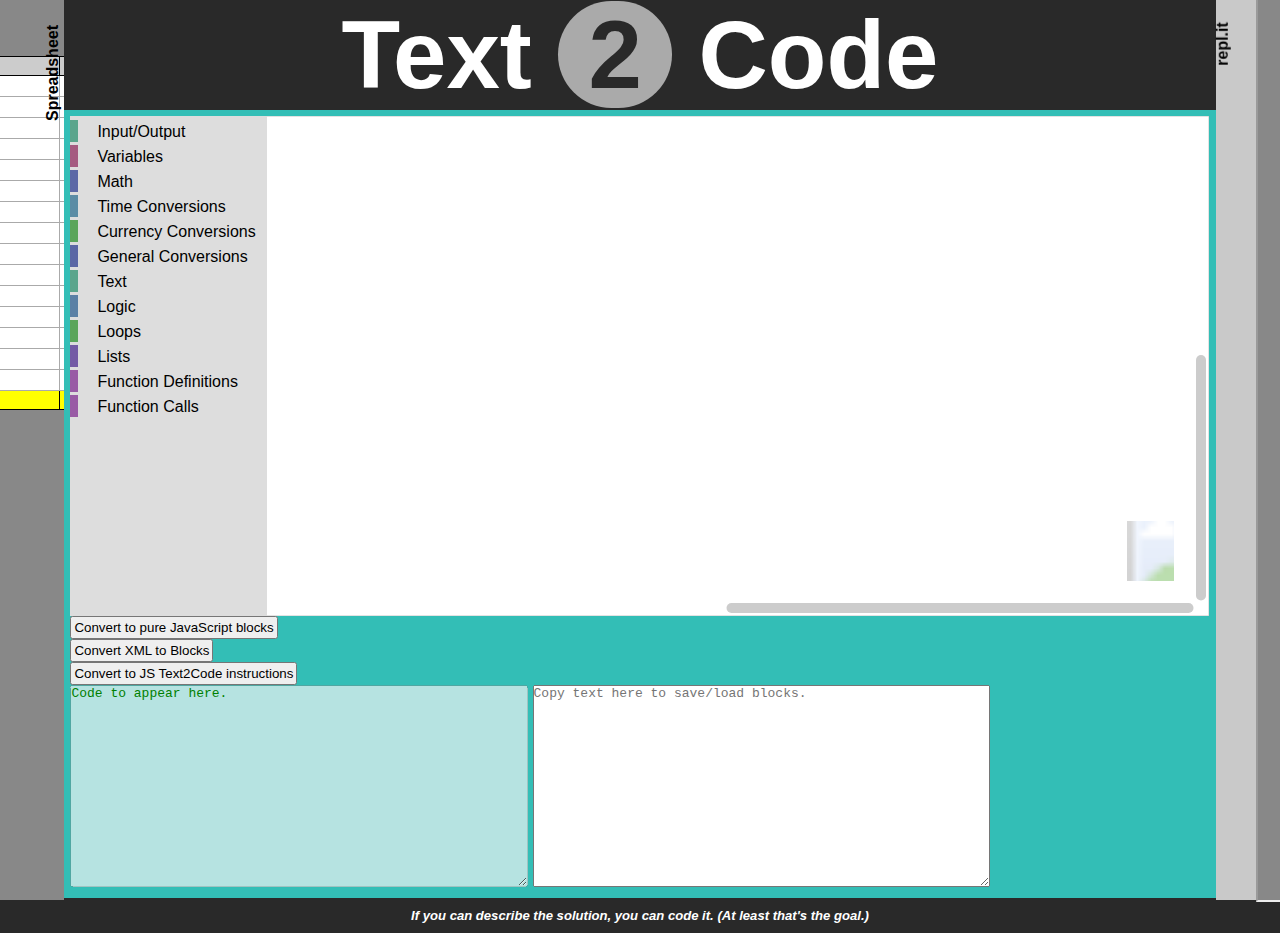
<file: index.html>
<!doctype html>

<html>
  <head>
    <meta charset = "utf-8">
    <title>Text 2 Code</title>
    <link rel = "stylesheet" href = "styles.css">
    <script src="blockly/blockly_compressed.js"></script>
    <script src="blockly/blocks_compressed.js"></script>
    <script src="blockly/javascript_compressed.js"></script>
    <!--<script src="blockly/python_compressed.js"></script>-->
    <script src="blockly/msg/js/en.js"></script>
    <script src="blockly/generators/javascript/time.js"></script>
    <script src="blockly/blocks/time_blocks.js"></script>
  </head>
  <body>
    <header>
      <h1><span id = "textHeader">Text</span> <span id = "twoHeader">2</span> <span id = "codeTextHeader">Code</span></h1>
    </header>
    <div id = "spreadsheet-container" class = "spreadsheet-container-hide">
      <div class = "tab-container"><span class = "tab-text tab-text-left">Spreadsheet</span></div>
      <form id = "spreadsheet-form">
        <table id = "spreadsheet">
        </table>
      </form>
    </div>
    <div id = "all-content">
        <div id = "blockly-div">
          <xml xmlns="http://www.w3.org/1999/xhtml" id="toolbox" style="display: none;">
              <category name="Input/Output" colour="160">
                <!--<block type="function_variables_set"></block>-->
                <block type="result_cell_column"></block>
                <block type="input_cell"></block>
                <block type="input_cell_range"></block>
                <block type="units_print">
                    <mutation result_cell_input = "false"></mutation>
                </block>
                <!--<block type="print_in_result_cell"></block>-->
                <!--<block type ="prompt_for"></block>-->
                <block type="prompt_for_number"></block>
                <block type="prompt_for_text"></block>
                <block type="convert_to_number"></block>
              </category>
              <category name="Variables" custom="VARIABLE" colour="330">
              </category>
              <category name="Math" colour="#5C68A6">
                <!--<block type="math_number">-->
                <block type="math_number_general">
                  <field name="NUM">0</field>
                </block>
                <block type="math_number_word_arithmetic">
                  <field name="OP">+</field>
                  <value name="A">
                    <shadow type="math_number_general">
                      <field name="NUM">1</field>
                    </shadow>
                  </value>
                  <value name="B">
                    <shadow type="math_number_general">
                      <field name="NUM">1</field>
                    </shadow>
                  </value>
                </block>
                <block type="quotient">
                  <value name="A">
                    <shadow type="math_number_general">
                      <field name="NUM">14</field>
                    </shadow>
                  </value>
                  <value name="B">
                    <shadow type="math_number_general">
                      <field name="NUM">5</field>
                    </shadow>
                  </value>
                </block>
                <block type="remainder">
                  <value name="A">
                    <shadow type="math_number_general">
                      <field name="NUM">14</field>
                    </shadow>
                  </value>
                  <value name="B">
                    <shadow type="math_number_general">
                      <field name="NUM">5</field>
                    </shadow>
                  </value>
                </block>
                <block type="math_number_round">
                  <field name="OP">round</field>
                  <value name="NUM">
                    <shadow type="math_number_general">
                      <field name="NUM">3.1</field>
                    </shadow>
                  </value>
                </block>
                <!--<block type="math_single">
                  <field name="OP">ROOT</field>
                  <value name="NUM">
                    <shadow type="math_number">
                      <field name="NUM">9</field>
                    </shadow>
                  </value>
                </block>
                <block type="math_trig">
                  <field name="OP">SIN</field>
                  <value name="NUM">
                    <shadow type="math_number">
                      <field name="NUM">45</field>
                    </shadow>
                  </value>
                </block>
                <block type="math_constant">
                  <field name="CONSTANT">PI</field>
                </block>-->
                <block type="math_number_property_single">
                  <value name="NUMBER_TO_CHECK">
                    <block type="math_number_general">
                      <field name="NUM">0</field>
                    </block>
                  </value>
                </block>
                <block type="math_number_property_divisible">
                  <value name="NUMBER_TO_CHECK">
                    <block type="math_number_general">
                      <field name="NUM">0</field>
                    </block>
                  </value>
                  <value name="DIVISOR">
                    <block type="math_number_general">
                      <field name="NUM">1</field>
                    </block>
                  </value>
                </block>
                <!--USE BELOW binary arithmetic OPs LATER-->
                <!--<block type="math_number_arithmetic">
                  <field name="OP">+</field>
                  <value name="A">
                    <block type="math_number_general">
                      <field name="NUM">1</field>
                    </block>
                  </value>
                  <value name="B">
                    <block type="math_number_general">
                      <field name="NUM">1</field>
                    </block>
                  </value>
                </block>-->
                
                <!--
                <block type="math_on_list">
                  <mutation op="SUM"></mutation>
                  <field name="OP">SUM</field>
                </block>
                -->
                <!--<block type="math_modulo">
                  <value name="DIVIDEND">
                    <shadow type="math_number">
                      <field name="NUM">64</field>
                    </shadow>
                  </value>
                  <value name="DIVISOR">
                    <shadow type="math_number">
                      <field name="NUM">10</field>
                    </shadow>
                  </value>
                </block>
                <block type="math_constrain">
                  <value name="VALUE">
                    <shadow type="math_number">
                      <field name="NUM">50</field>
                    </shadow>
                  </value>
                  <value name="LOW">
                    <shadow type="math_number">
                      <field name="NUM">1</field>
                    </shadow>
                  </value>
                  <value name="HIGH">
                    <shadow type="math_number">
                      <field name="NUM">100</field>
                    </shadow>
                  </value>
                </block>
                <block type="math_random_int">
                  <value name="FROM">
                    <shadow type="math_number">
                      <field name="NUM">1</field>
                    </shadow>
                  </value>
                  <value name="TO">
                    <shadow type="math_number">
                      <field name="NUM">100</field>
                    </shadow>
                  </value>
                </block>
                <block type="math_random_float"></block>-->
              </category>
              <category name="Time Conversions" colour="200">
                <!--<block type="variable_general_set"></block>-->
                <block type="math_number_general"></block>
                <!--<block type="seconds_number"></block>
                <block type="minutes_number"></block>
                <block type="hours_number"></block>
                <block type="days_number"></block>-->
                <block type="seconds_to_minutes"></block>
                <block type="minutes_to_hours"></block>
                <block type="hours_to_days"></block>
                <block type="remaining_seconds"></block>
                <block type="remaining_minutes"></block>
                <block type="remaining_hours"></block>
              </category>
              <!--<category name="Time Variables" colour="#a55b6d">
                <block type="seconds_variable_set">
                  <field name="VAR">num_of_seconds</field>
                </block>
                <block type="minutes_variable_set">
                  <field name="VAR">num_of_minutes</field>
                </block>
                <block type="hours_variable_set">
                  <field name="VAR">num_of_hours</field>
                </block>
                <block type="days_variable_set">
                  <field name="VAR">num_of_days</field>
                </block>
                <block type="variables_get">
                  <field name="VAR">num_of_seconds</field>
                </block>
                <block type="variables_get">
                  <field name="VAR">num_of_minutes</field>
                </block>
                <block type="variables_get">
                  <field name="VAR">num_of_hours</field>
                </block>
                <block type="variables_get">
                  <field name="VAR">num_of_days</field>
                </block>
              </category>-->
              <category name="Currency Conversions" colour="120">
                <block type="math_number_general"></block>
                <!--<block type="pennies_number"></block>
                <block type="nickels_number"></block>
                <block type="quarters_number"></block>
                <block type="dollars_number"></block>-->
                <block type="pennies_to_nickels"></block>
                <block type="nickels_to_quarters"></block>
                <block type="quarters_to_dollars"></block>
                <block type="remaining_pennies"></block>
                <block type="remaining_nickels"></block>
                <block type="remaining_quarters"></block>
              </category>
              <!--<category name="Currency Variables" colour="#a55b6d">
                <block type="pennies_variable_set">
                  <field name="VAR">num_of_pennies</field>
                </block>
                <block type="nickels_variable_set">
                  <field name="VAR">num_of_nickels</field>
                </block>
                <block type="quarters_variable_set">
                  <field name="VAR">num_of_quarters</field>
                </block>
                <block type="dollars_variable_set">
                  <field name="VAR">num_of_dollars</field>
                </block>
                <block type="variables_get">
                  <field name="VAR">num_of_pennies</field>
                </block>
                <block type="variables_get">
                  <field name="VAR">num_of_nickels</field>
                </block>
                <block type="variables_get">
                  <field name="VAR">num_of_quarters</field>
                </block>
                <block type="variables_get">
                  <field name="VAR">num_of_dollars</field>
                </block>
              </category>-->
              <category name="General Conversions" colour="230">
                <block type="math_number_general"></block>
                <block type="units_convert"></block>
                <block type="units_remaining"></block>
              </category>
              <category name="Text" colour="160">
                <block type="text"></block>
                <block type="string_concatenate"></block>
                <block type="before_substring"></block>
                <block type="after_substring"></block>
                <block type="string_length"></block>
                <block type="string_indexof_first"></block>
                <block type="string_indexof_last"></block>
                <block type="string_charat"></block>
                <block type="string_getsubstring"></block>
              </category>
              <category name="Logic" colour="210">
                <block type="logic_boolean_literal"></block>
                <block type="logic_compare_values"></block>
                <block type="logic_operation_general"></block>
                <block type="logic_negate_value"></block>
                <block type="controls_if_logic"></block>
                <!--<block type="controls_if_if_logic"></block>
                <block type="controls_if_elseif_logic"></block>
                <block type="controls_if_else_logic"></block>-->
              </category>
              <category name="Loops" colour="120">
                <block type="controls_repeat_times">
                  <value name="TIMES">
                    <block type="math_number_general">
                      <field name="NUM">5</field>
                    </block>
                  </value>
                </block>
                <block type="controls_whileUntil_do">
                  <value name="BOOL">
                    <block type="logic_boolean_literal">
                      <field name = "BOOL">false</field>
                    </block>
                  </value>
                </block>
              </category>
              <category name = "Lists" colour = "260">
                <block type="num_list"></block>
                <block type="input_cell_range"></block>
                <block type="variable_input_cell_range"></block>
                <block type = "reduce_no_seed"></block>
                <block type = "repeat_reduce"></block>
                <block type = "repeat_reduce_lambda">
                  <value name="RET">
                     <shadow type="math_number_word_arithmetic" id="%C-4W;ysZ41woW?yo-sr">
                        <field name="OP">plus</field>
                        <value name="A">
                          <shadow type="variables_get" id="HLNXpmy)hbhkj+|J~eE/">
                            <field name="VAR">resultSoFar</field>
                          </shadow>
                        </value>
                        <value name="B">
                          <shadow type="variables_get" id="Csm*gY%6vN3_lGz*Ln*h">
                            <field name="VAR">item</field>
                          </shadow>
                        </value>
                      </shadow>
                  </value>
                </block>
              </category>
              <category name="Function Definitions" colour="290">
                <block type="function_getself"></block>
                  <block type="class_def">
                    <statement name="STACK">
                      <block type="function_defzeroinputs" movable="false">
                        <field name="NAME">method_name</field>
                        <statement name="STACK">
                          <block type="variables_set">
                            <field name = "VAR">answer</field>
                          </block>
                        </statement>
                      </block>
                    </statement>
                  </block>
                <block type="class_def">
                  <statement name="STACK">
                    <block type="function_defoneinput" movable="false">
                      <field name="NAME">method_name</field>
                      <statement name="STACK">
                        <block type="variables_set">
                          <field name = "VAR">answer</field>
                        </block>
                      </statement>
                    </block>
                  </statement>
                </block>
                <block type="function_defzeroinputs">
                    <statement name="STACK">
                      <block type="variables_set">
                          <field name = "VAR">answer</field>
                      </block>
                    </statement>
                </block>
                <block type="function_defoneinput">
                    <statement name="STACK">
                      <block type="variables_set">
                          <field name = "VAR">answer</field>
                      </block>
                    </statement>
                </block>
              </category>
              <category name="Function Calls" colour="290">
              </category>
              <!--<category name = "foo" custom="PROCEDURE"></category>-->
              <!--<next><block type="function_defoneinput"></block></next>-->
            </xml>
        </div>
        <div><button id = "convertToJSButton">Convert to pure JavaScript blocks</button></div>
        <div><button id = "convertToXMLButton">Convert XML to Blocks</button></div>
        <div><button id = "convert-to-ruby-text-btn">Convert to JS Text2Code instructions</button></div>
        <div id = "text-code">
            <form>
              <textarea disabled = "true" id = "text-code-box">Code to appear here.</textarea>
              <textarea id = "xml_data" placeholder = "Copy text here to save/load blocks."></textarea>
            </form>
        </div>
    </div>
    <footer>
        <h3><em>If you can describe the solution, you can code it. (At least that's the goal.)</em></h3>
    </footer>
    <div id = "repl" class = "repl-container-hide">
      <div><span class = "tab-text tab-text-right">repl.it</span></div>
      <iframe src = "https://repl.it/@jschanker/Text2Code-as-of-1-16-18" id = "repl-frame"></iframe>
    </div>
    <script src = "workspace1.js"></script>
    <script src = "get_blocks.js"></script>
    <script src = "run-code.js"></script>
    <script src = "spreadsheet.js"></script>
    <script src = "ruby-code-frame.js"></script>
    <script src = "block-xml-conversion.js"></script>
  </body>
</html>
</file>
<file: styles.css>
html, body {
  height: 100%;
  margin: 0px;
  background-color:#33beb6;
}

* {
  margin: 0px;
  padding: 0px;
}

body {
  font-family: verdana, sans-serif;
}

header {
	padding:0px 10px;
	text-align: center;
	background-color:#292929;
    margin-top: 0px;
}

#textHeader, #codeTextHeader {
	/*color:#007700;*/
	color:#ffffff;
	/*color:#33beb6;*/
}

@media screen and (max-width: 500px) {
	header {
		font-size: 115%;
	}
}

@media screen and (min-width: 500px) and (max-width: 599px) {
	header {
		font-size: 150%;
	}
}

@media screen and (min-width: 600px) and (max-width: 699px) {
	header {
		font-size: 200%;
	}
}

@media screen and (min-width: 700px) and (max-width: 799px) {
	header {
		font-size: 250%;
	}
}

@media screen and (min-width: 800px) {
	header {
		font-size: 300%;
	}
}

#blockly-div {
  height: 500px;
}

#all-content {
    margin: 0.5% 5.5%;
}


#twoHeader {
	background-color: #aaa;
	color: #292929; 
	padding: 0px 30px;
	border-radius:500px;
}


footer {
	font-size: 70%;
	color: #fff;
	padding: 10px;
	text-align: center;
	background-color:#292929;
}

/*#spreadsheet-container {*/
.spreadsheet-container-hide {
  top:0;
  left:0;
  width:100%;
  height:100%;
  margin-left:-95%;
  position: fixed;
  /*border-right: 40px solid rgba(230, 230, 230, 0.7);*/
  transition: 1s;
  background-color: #888;
  text-align: right;
  z-index: 1;
  overflow:auto;
  /*background-color: black;*/
}

.spreadsheet-container-show {
  top:0;
  left:0;
  width:100%;
  height:100%;
  margin-left:-95%;
  position: fixed;
  /*border-right: 40px solid rgba(230, 230, 230, 0.7);*/
  transition: 1s;
  background-color: #888;
  text-align: right;
  z-index: 1;
  overflow:auto;
  /*background-color: black;*/
}

/*#spreadsheet-container:hover {*/
.spreadsheet-container-show {
  margin-left:0%;
  z-index: 2;
  transition: 1s;
}

/*#spreadsheet-container:hover .tab-container * {*/
.spreadsheet-container-show .tab-container * {
  /*border: 2px solid red;*/
  display: none;
}

/*#spreadsheet-container:hover table#spreadsheet {*/
.spreadsheet-container-show table#spreadsheet {
  /*border: 2px solid red;*/
  margin-top:56px;
}

.repl-container-hide {
  margin-left:95%;
}

#repl {
  top:0;
  left:0;
  width:100%;
  height:100%;
  /*margin-left:95%;*/
  position: fixed;
  border-left: 40px solid rgba(230, 230, 230, 0.7);
  transition: 1s;
  background-color: #888;
  /*background-color: black;*/
}

.tab-text {
    font-weight: bold;
    /*padding: 70px 0 0 0;
    margin-left: -90px;*/
    -webkit-transform:rotate(270deg);
    -moz-transform:rotate(270deg);
    -o-transform:rotate(270deg);
    -ms-transform:rotate(270deg);
    transform:rotate(270deg);
    color: #000;
    display: inline-block;
}

.tab-text-left {
    padding-top: 128px;
    margin-right: 27px;
    /*
    -webkit-transform:rotate(270deg) translate(-100%, 0);
    -moz-transform:rotate(270deg) translate(-100%, 0);
    -o-transform:rotate(270deg) translate(-100%, 0);
    -ms-transform:rotate(270deg) translate(-100%, 0);
    transform:rotate(270deg) translate(-100%, 0);
    */
}

.tab-text-right {
    padding: 70px 0 0 0;
    margin-left: -90px;
    /*
    -webkit-transform:rotate(270deg) translate(-70px, -45px);
    -moz-transform:rotate(270deg) translate(-70px, -45px);
    -o-transform:rotate(270deg) translate(-70px, -45px);
    -ms-transform:rotate(270deg) translate(-70px, -45px);
    transform:rotate(270deg) translate(-70px, -45px);
    */
}

table#spreadsheet {
  margin-top:-90px;
  margin-left:10px;
  border: 1px solid gray;
  border-spacing: 5px;
  background-color: white;

  border-spacing: 0px;
  border-collapse: collapse;
  border: 1px solid black;
}

table#spreadsheet .cell-heading {
  background-color: #ccc;
  border: 1px solid black;
}

table#spreadsheet td {
  text-align: center;

  padding: 0;
  border-left: 1px solid #aaa;
  border-top: 1px solid #aaa;
}

table#spreadsheet input {
  text-align: right;

  border: 0;
  height: 20px;
  margin: 0;
  padding: 0;
}

.cell-heading {
  text-align: center;

  background-color: #c0c0c0;
}

.cell-result-heading, .cell-result {
  background-color: #ffff00;

  border: 1px solid black;
}

/*#repl:hover {*/
.repl-container-show {
  margin-left:0%;
  transition: 1s;
  z-index: 2;
}

iframe {
  margin-top:-90px;
  height: 100%;
  width: 90%;
}

textarea {
  font-size:medium;
  color:green;
  width:40%;
  height:200px;
  scroll:true;
}

button {
  padding: 2px;
}
</file>
